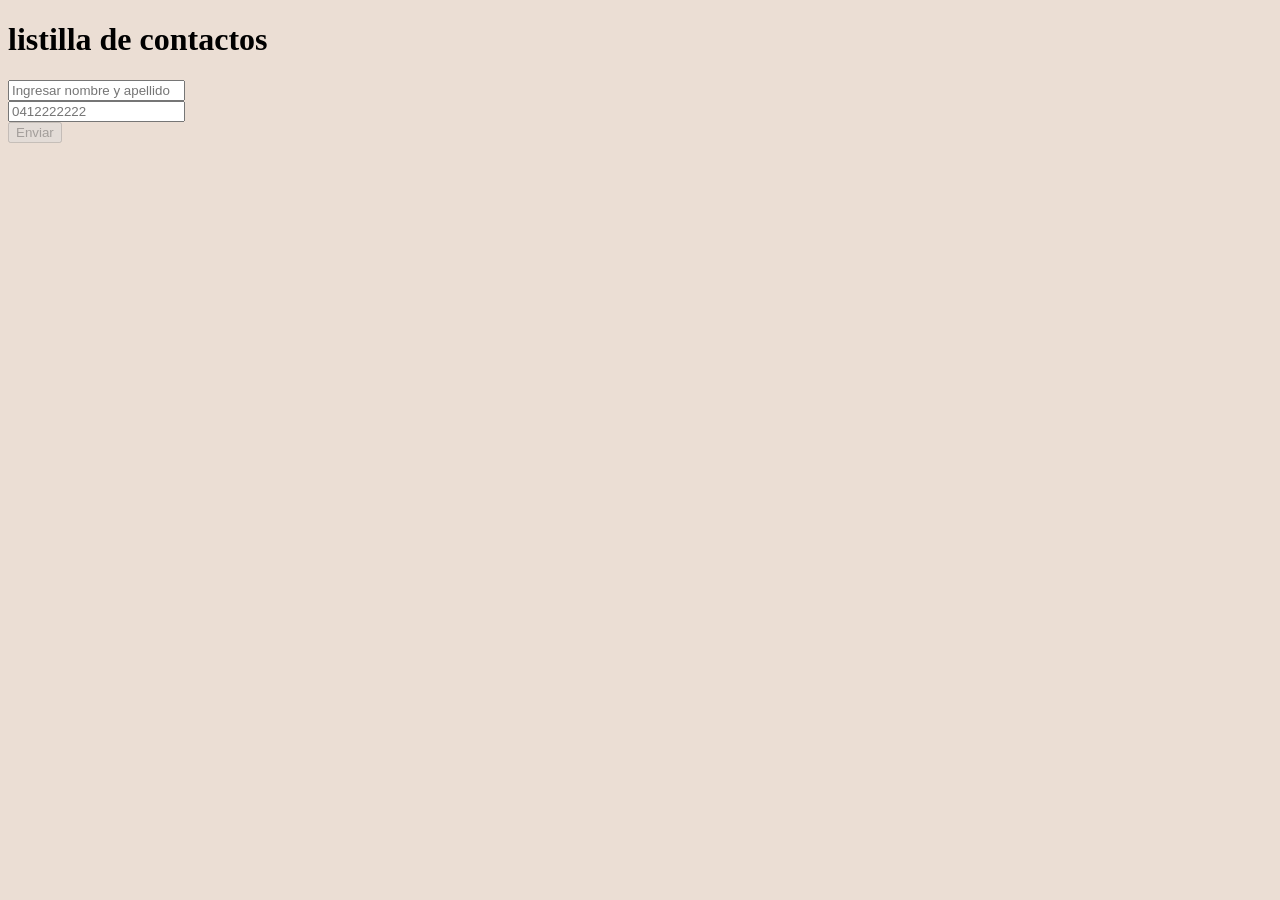
<file: holi/index.html>
<!DOCTYPE html>
<html lang="es">
<head>
    <meta charset="UTF-8">
    <meta http-equiv="X-UA-Compatible" content="IE=edge">
    <meta name="viewport" content="width=device-width, initial-scale=1.0">
    <title>Contactos</title>
    <link rel="stylesheet" href="index.css">
</head>
<body>
    <main id="main-container">
        <h1 id="main-title">listilla de contactos</h1>
        <form id="form">
            <div class="form-name-input">
                <input id="name-input" placeholder="Ingresar nombre y apellido" autocomplete="off">
                <p class="info-text">el nombre debe contener minimo 2 caracteres<br>no puede tener mas de 30 caracteres  <br>los simbolos y numeros no estan permitidos</p>
            </div>
            <div class="form-phone-input">
                <input id="phone-input" placeholder= "0412222222" autocomplete="off">
                <p class="info-text">el número debe ser venezolano</p>
            </div>    
            <button class="form-btn" disabled>Enviar</button>
        </form>
        <ul id="list"> 
        </ul>
    </main>    
    <script src="index.js"></script>
</body>
</html>
</file>
<file: holi/index.css>
body {
    background-color: #EBDED4;
}



.wrong{
    border: 2px solid red;
}

input{
    outline: none;
}

.correct{
    border: 2px solid rgb(168, 247, 50)
}
.info-text{
    display: none;
}

.deleteicon {
    width: 2rem;
    height: 2rem;
}

.editicon {
    width: 2rem;
    height: 2rem;
    cursor: pointer;
}

li {
    display: flex;
    gap: 1rem;
}
.contact-list-input{
    width: 10rem;
    outline: none;
    background-color: white;
    text-align: center;
}
.edit-icon{
    width: 1.5rem;
    height: 1.5rem;
}
.edit-icon:hover{
    cursor: pointer;
    background-color: rgb(10, 73, 123);
}
.delete-icon{
    height: 1.3rem;
    height: 1.3rem;

}
.delete-icon:hover{
    background-color: rgb(118, 25, 30);
    color: white;
    cursor: pointer;
}
.icons{
    display: flex;
    justify-content: space-between;
    gap: 0.6rem;
}
.inputs{
    display: flex;
    justify-content: center;
    flex-direction: column;
    gap: 0.2rem;
    padding: 0.2rem;
}
.hide{
    display: none;
}
.show{
    display: block;
}
</file>
